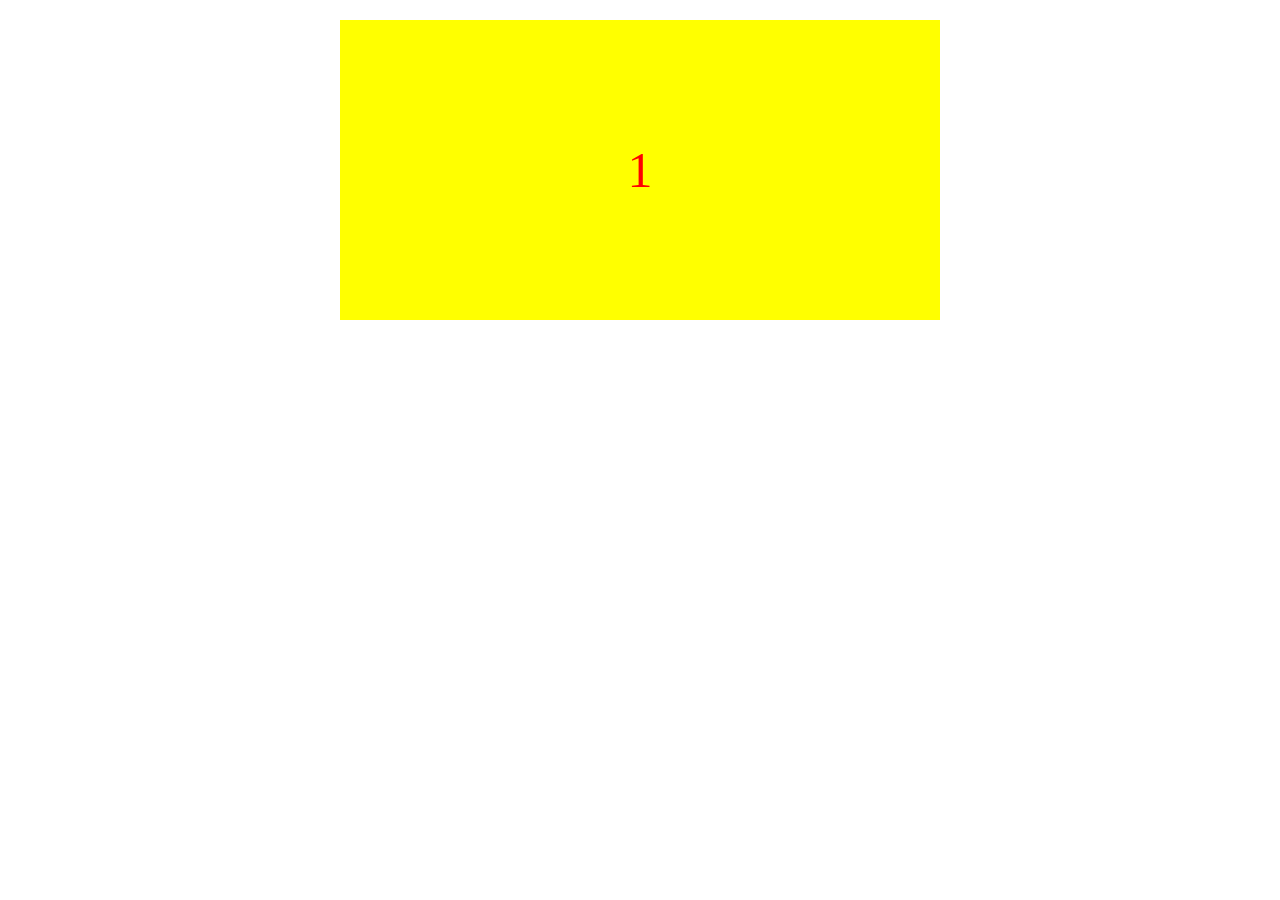
<file: jquery-slideshow/index.html>
<!DOCTYPE html>
<html lang="en">
<head>
    <meta charset="UTF-8">
    <meta name="viewport" content="width=device-width, initial-scale=1.0">
    <meta http-equiv="X-UA-Compatible" content="ie=edge">
    <title>Document</title>
    <link rel="stylesheet" href="./index.css">
</head>
<body>
    <div class="slideshow">
        <span class="right">></span>
        <span class="left"><</span>
        <ul>
            <li><a href="javascript:void(0)">4</a></li>
            <li><a href="javascript:void(0)">3</a></li>
            <li><a href="javascript:void(0)">2</a></li>
            <li><a href="javascript:void(0)">1</a></li>
        </ul>
    </div>
</body>
<script src="./jquery-1.12.4.js"></script>
<script src="./index.js"></script>
</html>
</file>
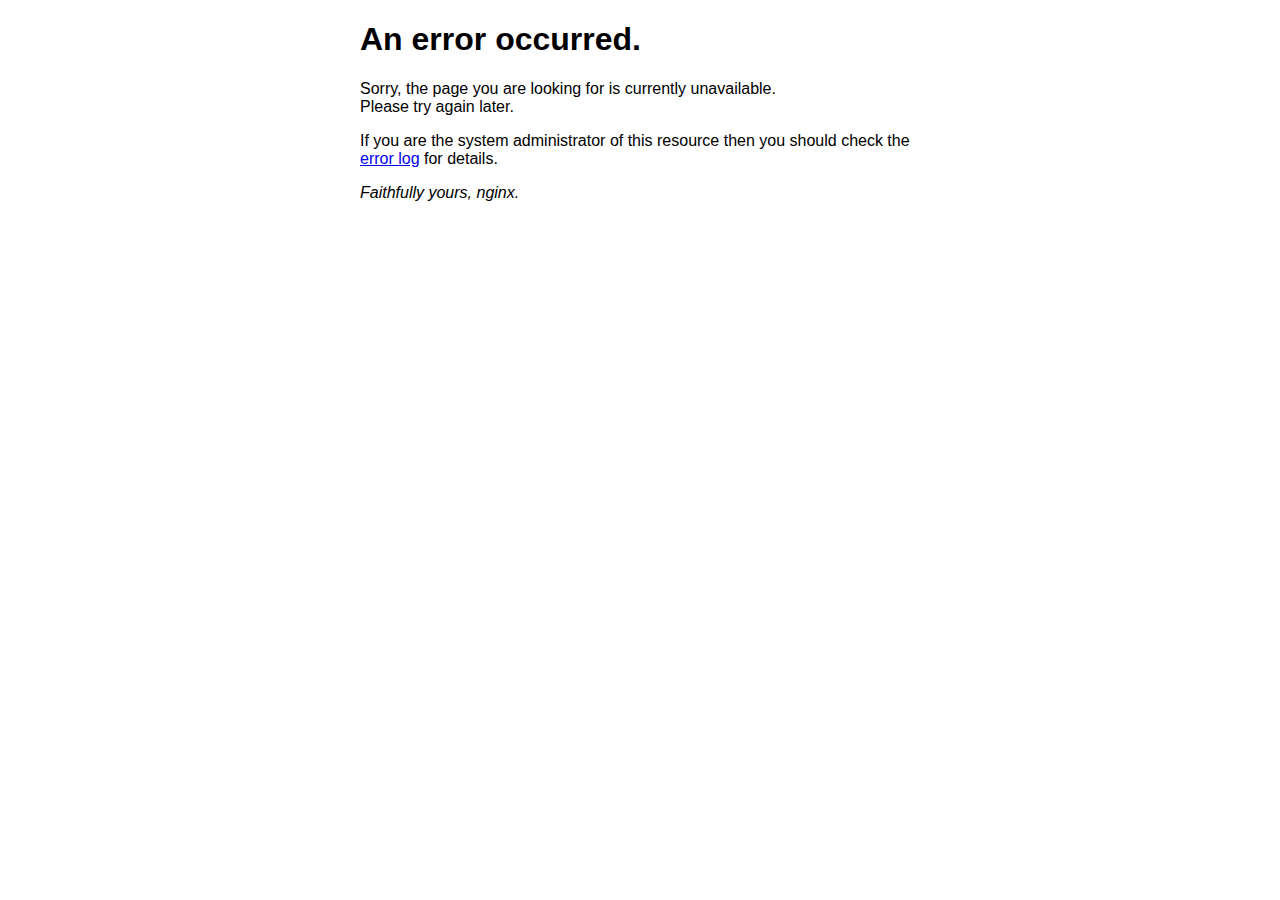
<file: 50x.html>
<!DOCTYPE html>
<html>
<head>
<title>Error</title>
<style>
    body {
        width: 35em;
        margin: 0 auto;
        font-family: Tahoma, Verdana, Arial, sans-serif;
    }
</style>
</head>
<body>
<h1>An error occurred.</h1>
<p>Sorry, the page you are looking for is currently unavailable.<br/>
Please try again later.</p>
<p>If you are the system administrator of this resource then you should check
the <a href="http://nginx.org/r/error_log">error log</a> for details.</p>
<p><em>Faithfully yours, nginx.</em></p>
</body>
</html>
</file>
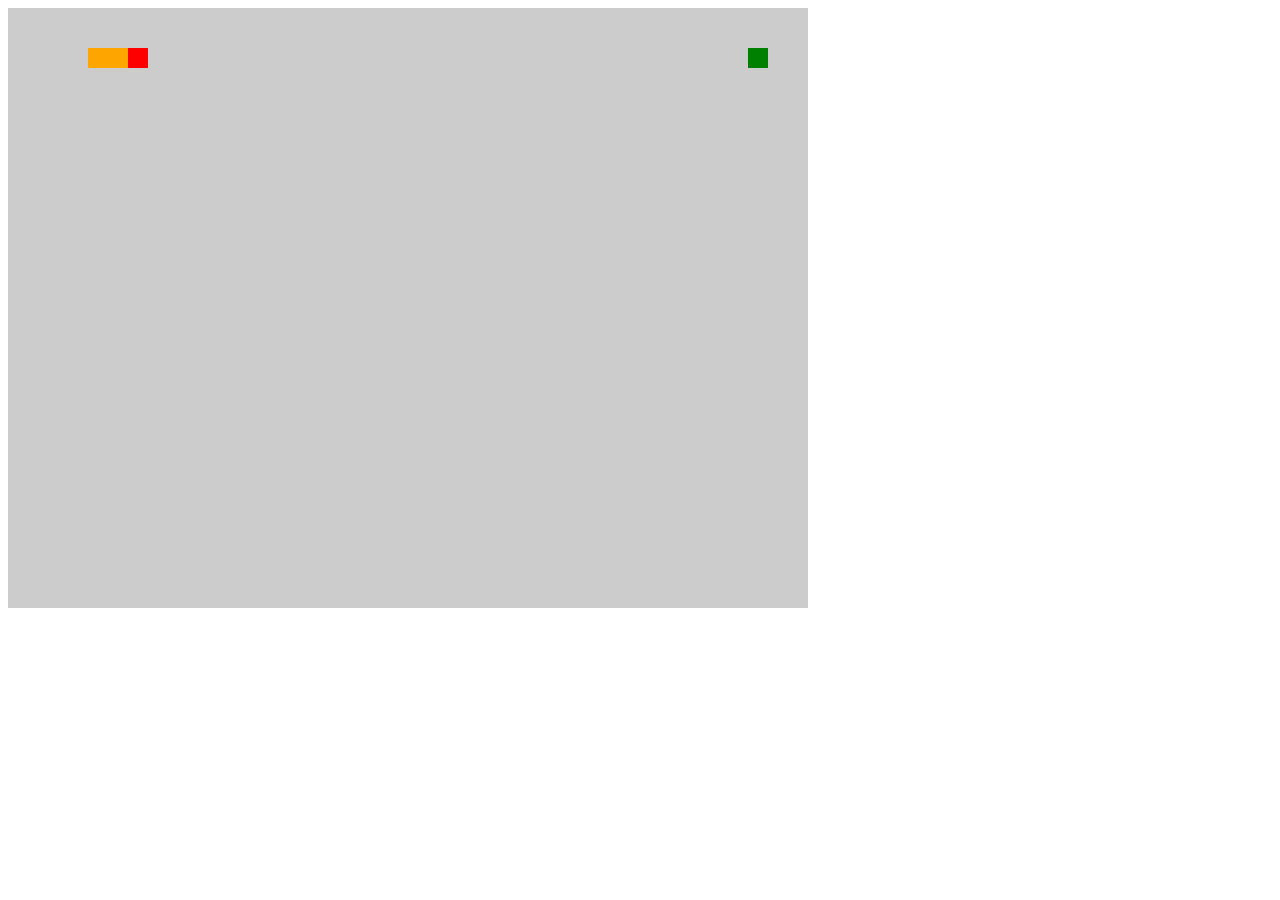
<file: TCS.html>
<!DOCTYPE html>
<html lang="en">
<head>
    <meta charset="UTF-8">
    <meta name="viewport" content="width=device-width, initial-scale=1.0">
    <meta http-equiv="X-UA-Compatible" content="ie=edge">
    <title>Document</title>
    <style>
    .map {
        height: 600px;
        width: 800px;
        background-color: #CCC;
        position: relative;
    }
    </style>
</head>
<body>
<div class="map"></div>
<!--<input type="button" value="加速" id="btn1">-->
<!--<input type="button" value="减速" id="btn2">-->
<!--<input type="button" value="暂停" id="btn3">-->
<script>
    var time=200;
    var flag=true;
    //food
    ((function () {
        var elements=[];
        function Food(width,height,color,map) {
            this.width=width||20;
            this.height=height||20;
            this.color=color||"green";
            this.x=0;
            this.y=0;
        }
        Food.prototype.init=function (map) {
            remove();
            var div=document.createElement("div");
            div.style.width=this.width+"px";
            div.style.height=this.height+"px";
            div.style.backgroundColor=this.color;
            div.style.position="absolute";
            this.x=parseInt(Math.random()*(map.offsetWidth/this.width))*this.width;
            this.y=parseInt(Math.random()*(map.offsetHeight/this.height))*this.height;
            div.style.left=this.x+"px";
            div.style.top=this.y+"px";
            map.appendChild(div);
            elements.push(div);
        }

        //remove函数
        function remove(){
            for (var i = 0; i < elements.length; i++) {
                var ele=elements[i];
                ele.parentNode.removeChild(ele);
                elements.splice(i,1);
            }
        }

        window.Food=Food;
    })());

    //snake
    ((function (window) {
        var elements=[];
        function Snake(width,height,direction,map) {
            this.width=width||20;
            this.height=height||20;
            this.body=[
                {x:3,y:2,color:"red"},
                {x:2,y:2,color:"orange"},
                {x:1,y:2,color:"orange"}
            ];
            this.direction=direction||"right";
        }
        Snake.prototype.init=function (map) {

            remove();
            for (var i = 0; i < this.body.length; i++) {
                var obj=this.body[i];
                var div=document.createElement("div");
                div.style.width=this.width+"px";
                div.style.height=this.height+"px";
                div.style.position="absolute";
                div.style.top=obj.y*this.height+"px";
                div.style.left=obj.x*this.width+"px";
                div.style.backgroundColor=this.body[i].color;
                map.appendChild(div);
                elements.push(div);
            }
        }
        Snake.prototype.move=function(food,map){
            var i=this.body.length-1;
            for(;i>0;i--){
                this.body[i].x=this.body[i-1].x;
                this.body[i].y=this.body[i-1].y;
            }
            switch (this.direction) {
                case "right":this.body[0].x+=1;break;
                case "left":this.body[0].x-=1;break;
                case "top":this.body[0].y-=1;break;
                case "bottom":this.body[0].y+=1;break;
            }
            
            //
            var headX=this.body[0].x*this.width;
            var headY=this.body[0].y*this.height;
            if (headX==food.x&&headY==food.y){
                var last=this.body[this.body.length-1];
                this.body.push({
                    x:last.x,
                    y:last.y,
                    color:last.color
                });
                food.init(map);
            }
            
        }
        function remove(){
            var i=elements.length-1;
            for(;i>=0;i--){
                var ele=elements[i];
                ele.parentElement.removeChild(ele);
                elements.splice(i,1);
            }
        }

        window.Snake=Snake;
    })(window));
    
    //Game
    ((function () {
        function Game(map) {
            this.food=new Food();
            this.snake=new Snake();
            this.map=map;
            that=this;
        }
        Game.prototype.init=function () {
            this.food.init(this.map);
            this.snake.init(this.map);
            this.runSnake();
            this.bindKey();
        }
        Game.prototype.runSnake=function(){
            //定时器中的this已经不是snake
            function run() {
                this.snake.move(this.food,this.map);
                this.snake.init(this.map);

                var headX=this.snake.body[0].x;
                var headY=this.snake.body[0].y;
                if (headX>=(this.map.offsetWidth/this.snake.width)||headX<=0){
                    clearInterval(timeId);
                    alert("Game Over");
                }
                if (headY<=0||headY>=(this.map.offsetHeight/this.snake.height)){
                    clearInterval(timeId);
                    alert("游戏结束");
                }
                console.log(time);
            }
            var timeId=setInterval(run.bind(that),time);
            //
            // document.getElementById("btn1").onclick=jiaSu;
            // document.getElementById("btn2").onclick=jSu;
            // document.getElementById("btn3").onclick=zT;
            // function jiaSu() {
            //     time=100;
            //     clearInterval(timeId);
            //      timeId=setInterval(run.bind(that),time);
            //     console.log(time);
            // }
            // function jSu() {
            //     time=300;
            //     clearInterval(timeId);
            //     timeId=setInterval(run.bind(that),time);
            //     console.log(time);
            // }
            // function zT() {
            //     if (flag){
            //         clearInterval(timeId);
            //         flag=false;
            //         console.log("停");
            //     }else {
            //         timeId=setInterval(run.bind(that),time);
            //         console.log("开始");
            //         flag=true;
            //     }
            // }
        }

        Game.prototype.bindKey=function(){
            document.addEventListener("keydown",function (e) {
                switch (e.keyCode) {
                    case 37:this.snake.direction="left";break;
                    case 38:this.snake.direction="top";break;
                    case 39:this.snake.direction="right";break;
                    case 40:this.snake.direction="bottom";break;
                }
            }.bind(that),false)
        }

        window.Game=Game;
    })());

   var gm=new Game(document.querySelector(".map"))
    gm.init();



</script>
</body>
</html>
</file>
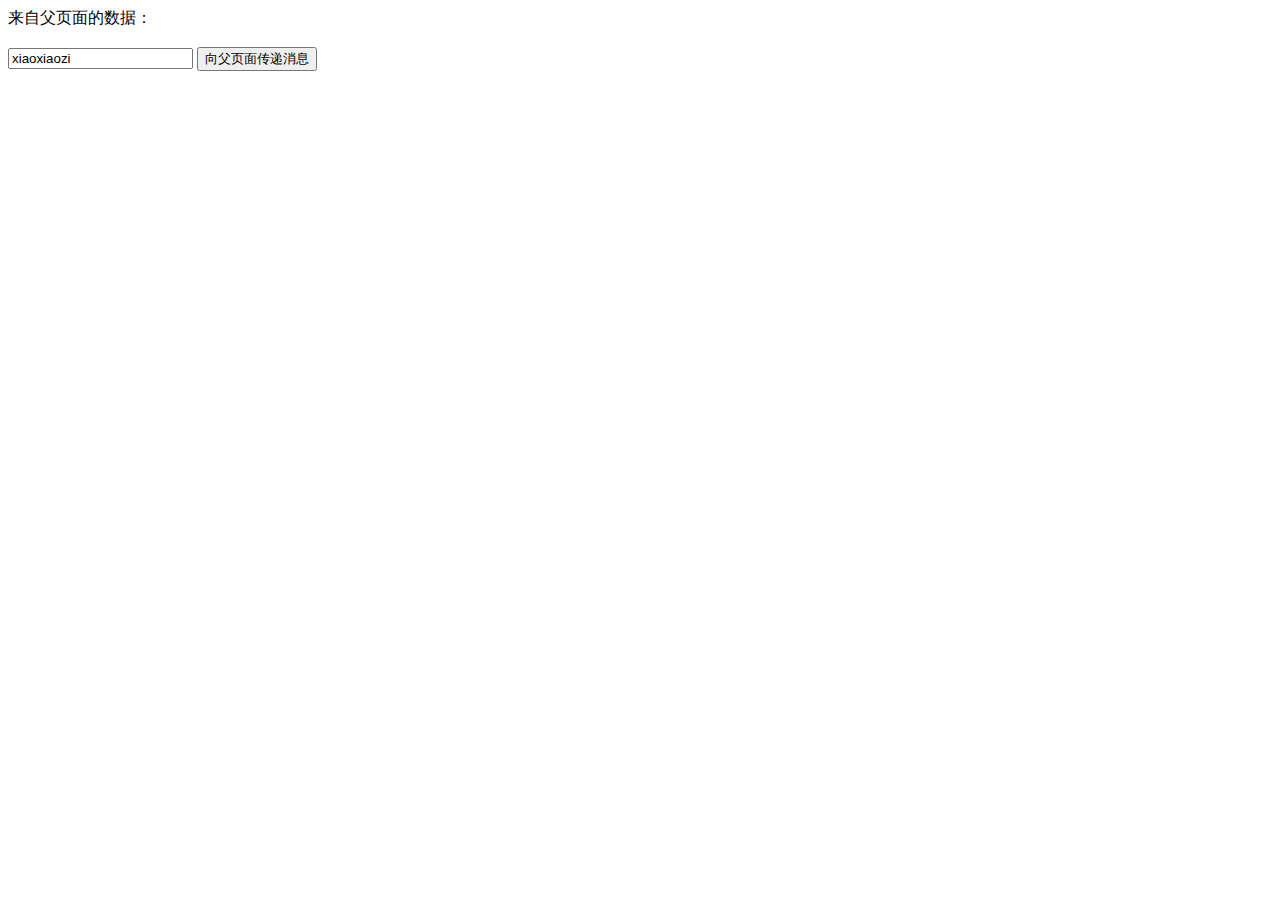
<file: cross-domain/postMessage/iframe/jieshouMessage.html>
<!DOCTYPE html>
<html lang="en">
<head>
    <meta charset="UTF-8">
    <meta name="viewport" content="width=device-width, initial-scale=1.0">
    <meta http-equiv="X-UA-Compatible" content="ie=edge">
    <title>PostMessage跨域接收消息方</title>
</head>
<body>
    <span>来自父页面的数据：</span>
    <span id="message"></span>
    <br/>
    <br/>
    <div>
        <input type="text" value="xiaoxiaozi" id="text">
        <button id="btn">向父页面传递消息</button>
    </div>
</body>
<script>
    window.onload = function(){
        var messageEle = document.getElementById('message');
        window.addEventListener('message',function(e){
            if (e.origin !== 'http://localhost:8082') {
                return;
            }
            messageEle.innerText = "从 " + e.origin + " 接收到信息: " + e.data;
        },false);

        //
        var btn = document.getElementById('btn');
        btn.addEventListener('click',function(){
            var val = document.getElementById('text').value;
            parent.postMessage(val,'http://localhost:8082');
        },false);
    }
</script>
</html>
</file>
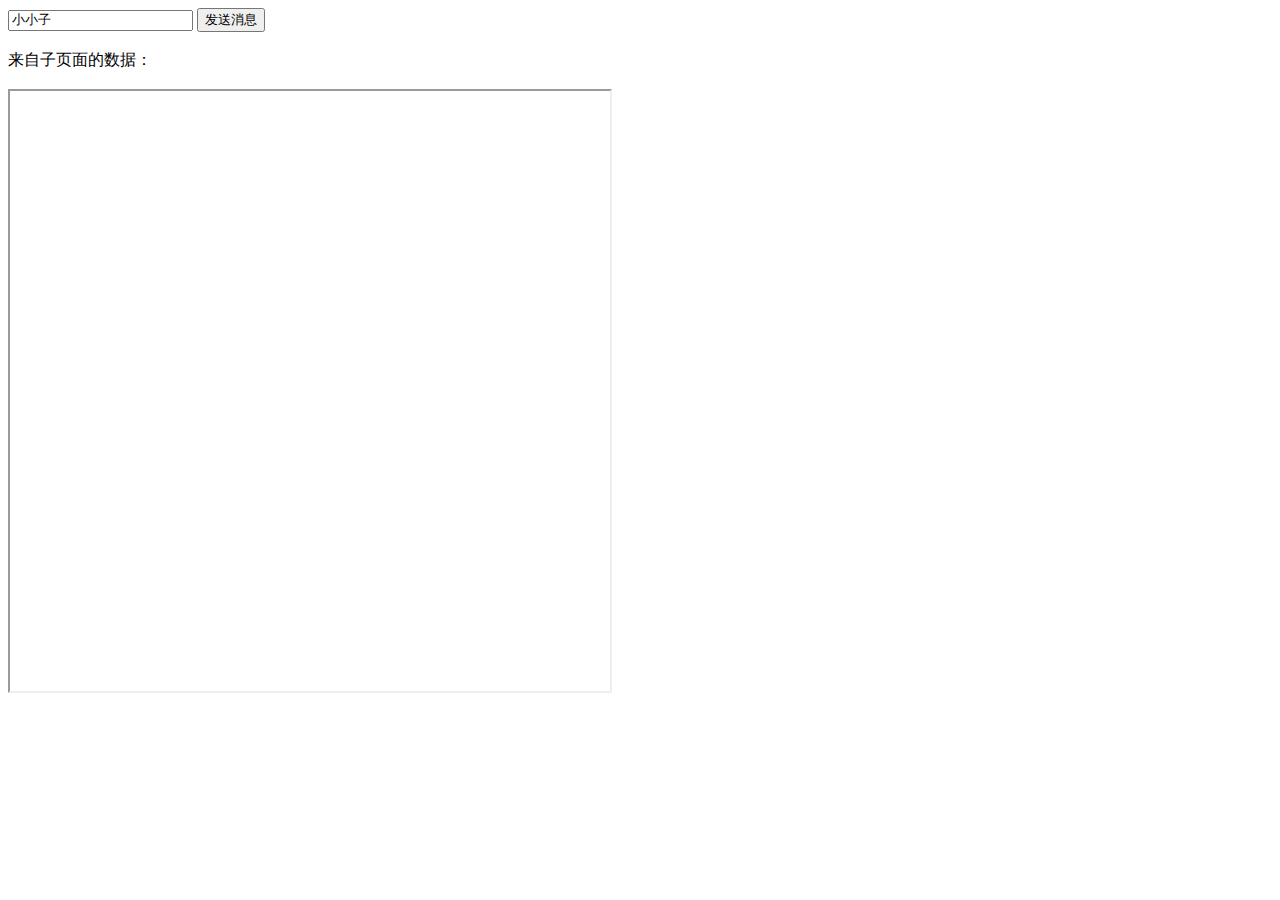
<file: cross-domain/postMessage/iframe/postMessage.html>
<!DOCTYPE html>
<html lang="en">
<head>
    <meta charset="UTF-8">
    <meta name="viewport" content="width=device-width, initial-scale=1.0">
    <meta http-equiv="X-UA-Compatible" content="ie=edge">
    <title>Window.postMessage跨域消息发送方</title>
</head>
<body>
    <div>
        <input type="text" id="text" value="小小子">
        <button id="btn">发送消息</button>
    </div>
    <br/>
    <span>来自子页面的数据：</span>
    <span id="child_text"></span>
    <br/>
    <br/>
    <iframe src="http://localhost:8081" width="600" height="600" id="receiver">
        <p>浏览器不支持IFrame</p>
    </iframe>
</body>
<script>
    window.onload = function(){
        var iframeEle = document.getElementById('receiver').contentWindow;
        var btn = document.getElementById('btn');
        btn.addEventListener('click',sendMsg,false);
        function sendMsg(e) {
            var val = document.getElementById('text').value;
            iframeEle.postMessage(val,'http://localhost:8081')
        }

        //为方便测试添加的回车触发发送
        document.onkeyup = function(e){
            if(e.keyCode == 13){
                sendMsg();
            }
        }

        //
        var childText = document.getElementById('child_text');
        window.addEventListener('message',function(e){
            if (e.origin !== 'http://localhost:8081') {
                return;
            }
            childText.innerText = '从'+e.origin+'获取到的数据：'+e.data;
        },false);
    }
</script>
</html>
</file>
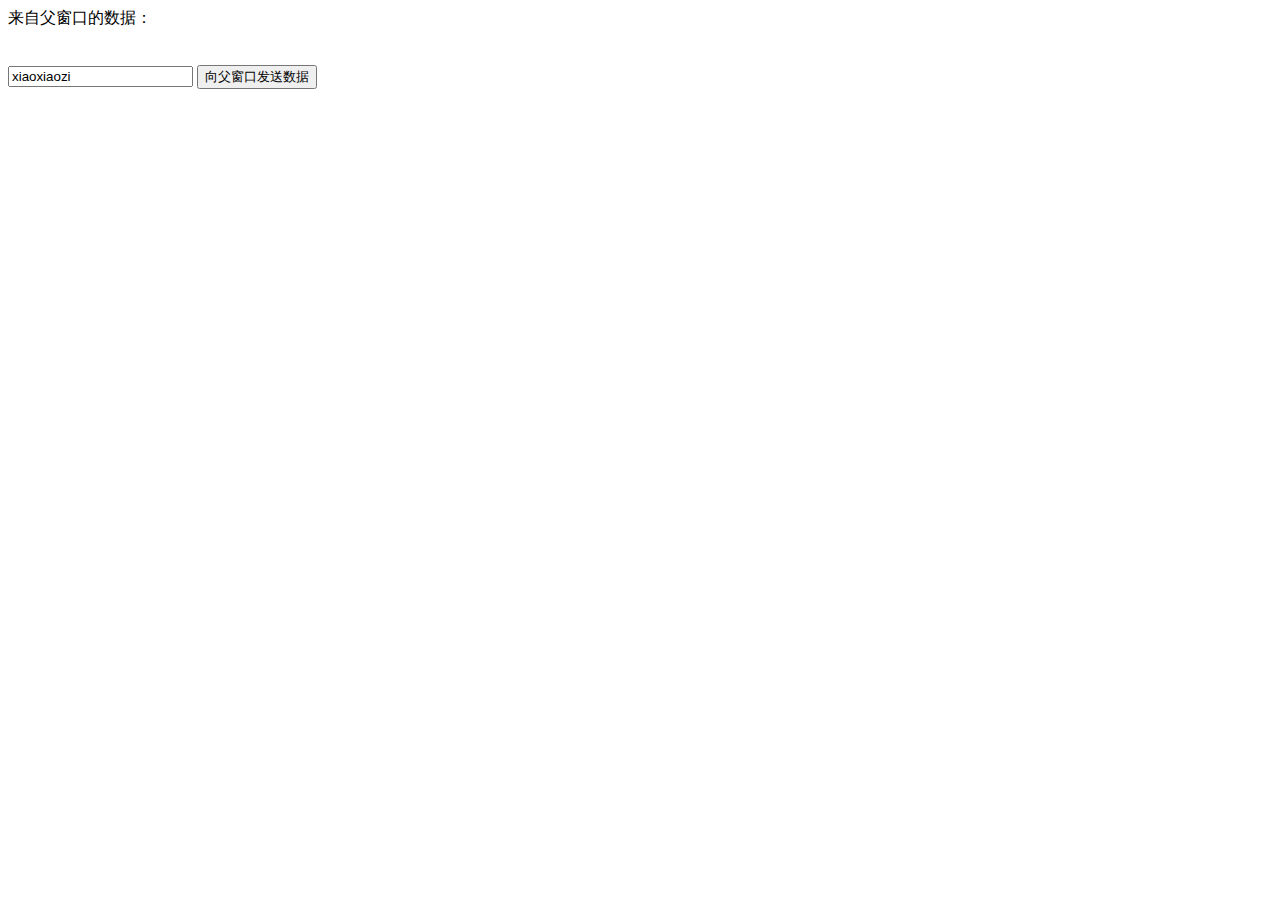
<file: cross-domain/postMessage/window.open/jieshouMessage.html>
<!DOCTYPE html>
<html lang="en">
<head>
    <meta charset="UTF-8">
    <meta name="viewport" content="width=device-width, initial-scale=1.0">
    <meta http-equiv="X-UA-Compatible" content="ie=edge">
    <title>PostMessage跨域接收消息方</title>
</head>
<body>
    <span>来自父窗口的数据：</span>
    <span id="message"></span>
    <br/>
    <br/>
    <br/>
    <input type="text" id="text" value="xiaoxiaozi">
    <button id="btn">向父窗口发送数据</button>
</body>
<script>
    window.onload = function(){
        var messageEle = document.getElementById('message');
        window.addEventListener('message',function(e){
            if (e.origin !== 'http://localhost:8082') {
                return;
            }
            messageEle.innerText = "从 " + e.origin + " 接收到信息: " + e.data;
        },false);

        //发送
        var btn = document.getElementById('btn');
        btn.addEventListener('click',function(){
            var val = document.getElementById('text').value;
            window.opener.postMessage(val,'http://localhost:8082');
        },false);
    }
</script>
</html>
</file>
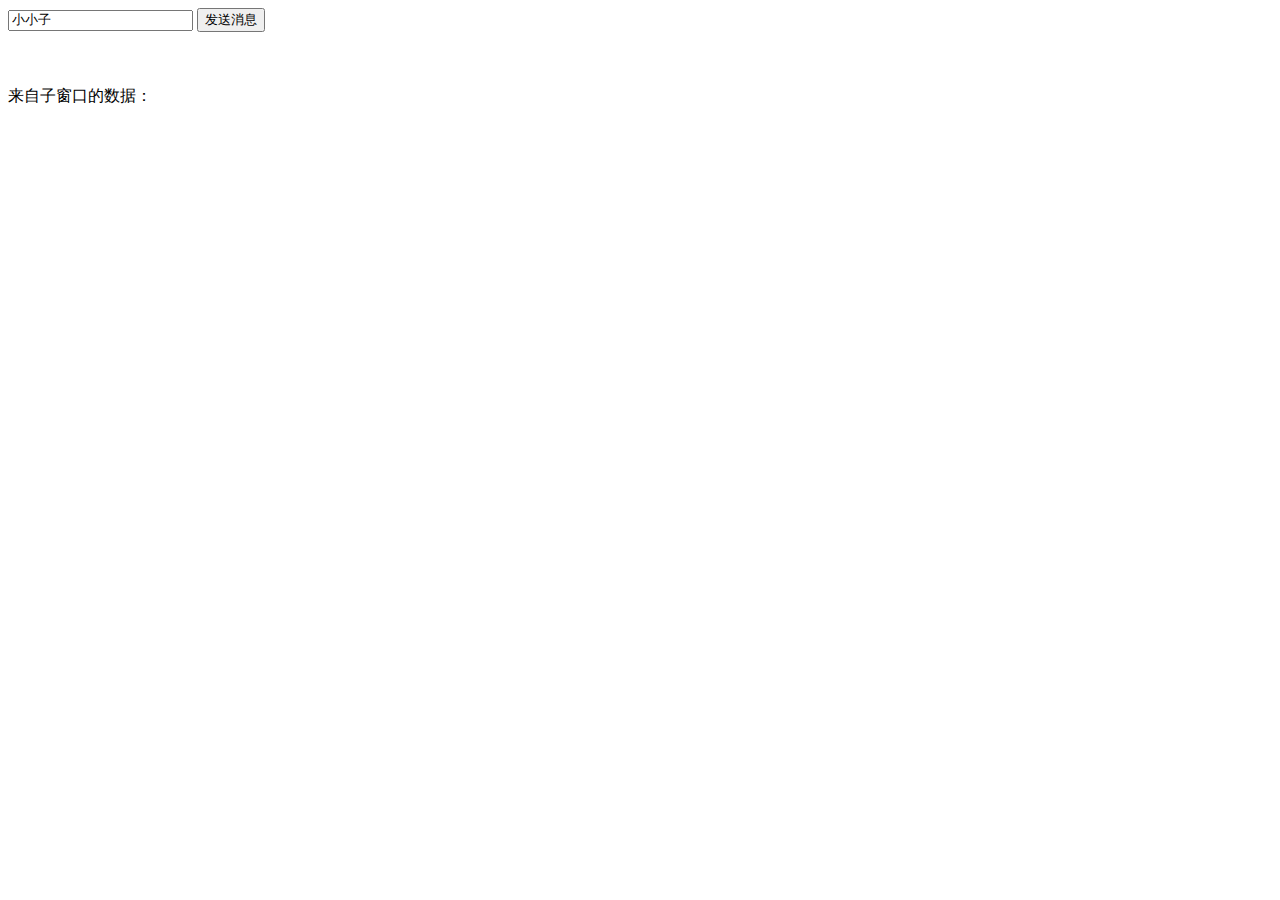
<file: cross-domain/postMessage/window.open/postMessage.html>
<!DOCTYPE html>
<html lang="en">
<head>
    <meta charset="UTF-8">
    <meta name="viewport" content="width=device-width, initial-scale=1.0">
    <meta http-equiv="X-UA-Compatible" content="ie=edge">
    <title>Window.postMessage跨域消息发送方</title>
</head>
<body>
    <div>
        <input type="text" id="text" value="小小子">
        <button id="btn">发送消息</button>
    </div>
    <br/>
    <br/>
    <br/>
    <div>
        <span>来自子窗口的数据：</span>
        <span id="child-text"></span>
    </div>
</body>
<script>
    window.onload = function(){
        var receiver = window.open('http://localhost:8081','xiaozi');
        var btn = document.getElementById('btn');
        btn.addEventListener('click',sendMsg,false);
        function sendMsg(e) {
            var val = document.getElementById('text').value;
            receiver.postMessage(val,'http://localhost:8081');
        }

        //为方便测试添加的回车触发发送
        document.onkeyup = function(e){
            if(e.keyCode == 13){
                sendMsg();
            }
        }

        //监听message，当子页面发消息时响应
        window.addEventListener('message',function(e){
            var childText = document.getElementById('child-text');
            if (e.origin !== 'http://localhost:8081') {
                return;
            }
            childText.innerText = "来自" + e.origin + "的数据: " + e.data;
        },false)
    }
</script>
</html>
</file>
<file: jquery-slideshow/index.css>
* {
    padding: 0;
    margin: 0;
}

.slideshow {
    width: 600px;
    height: 300px;
    margin: 20px auto;
    position: relative;
}

.slideshow ul {
    list-style: none;
}

.slideshow ul li {
    position: absolute;
    top: 0;
    left: 0;
}

/* 采用背景色时a标签样式 */
.slideshow ul li a {
    display: block;
    width:600px;
    height:300px;
    line-height: 300px;
    text-align: center;
    cursor: default;
    text-decoration: none;
    font-size:50px;
    color:red;
}
.slideshow ul li a:nth-child(even) {
    background-color:pink;;
}
.slideshow ul li a:nth-child(odd) {
    background-color:yellow;;
}

.slideshow ul li a img {
    width: 100%;
    height: 100%;
}

/* 按钮 */

.slideshow:hover span {
    width: 30px;
    height: 60px;
    line-height: 60px;
    text-align: center;
    color: #ccc;
    background-color: rgba(7, 17, 27, .1);
    font-size: 30px;
    border: 1px solid #ccc;
    cursor: default;
    position: absolute;
    top: 120px;
    z-index: 1;
    /* 火狐 */
    -moz-user-select: none;
    /* webkit 浏览器 */
    -webkit-user-select: none;
    /* IE 浏览器 */
    -ms-user-select: none;
    -khtml-user-select: none;
    user-select: none;
}

.slideshow .right {
    right: 0;
}

.slideshow .left {
    left: 0
}
</file>
